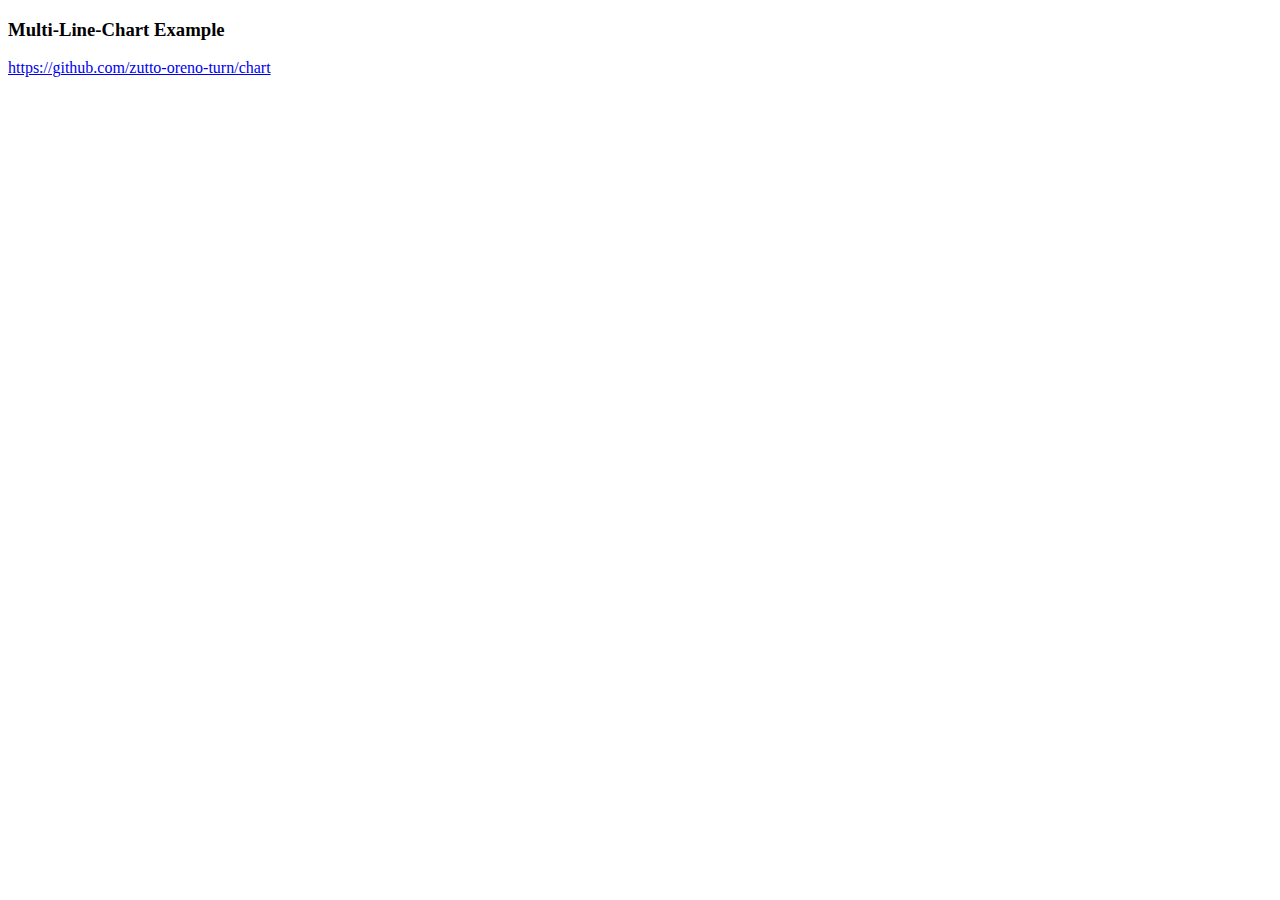
<file: index.html>
<!DOCTYPE html>
<html>

<head>
    <meta charset="utf-8">
    <script async src="https://pagead2.googlesyndication.com/pagead/js/adsbygoogle.js"></script>
    <script type="text/javascript" src="https://d3js.org/d3.v4.js"></script>
    <link rel="stylesheet" href="./css/style.css">
</head>

<body>
    <h3>Multi-Line-Chart Example</h3>
    <a href="https://github.com/zutto-oreno-turn/chart">https://github.com/zutto-oreno-turn/chart</a>
    <main></main>
    <div>
        <ins class="adsbygoogle" style="display:block" data-ad-client="ca-pub-3155583508878616"
            data-ad-slot="8532280963" data-ad-format="auto" data-full-width-responsive="true"></ins>
        <script>
            (adsbygoogle = window.adsbygoogle || []).push({});
        </script>
    </div>
    <span class="tip"></span>
    <script type="text/javascript" src="./js/chart.js"></script>
    <script>
        render('test.tsv');
    </script>
</body>

</html>
</file>
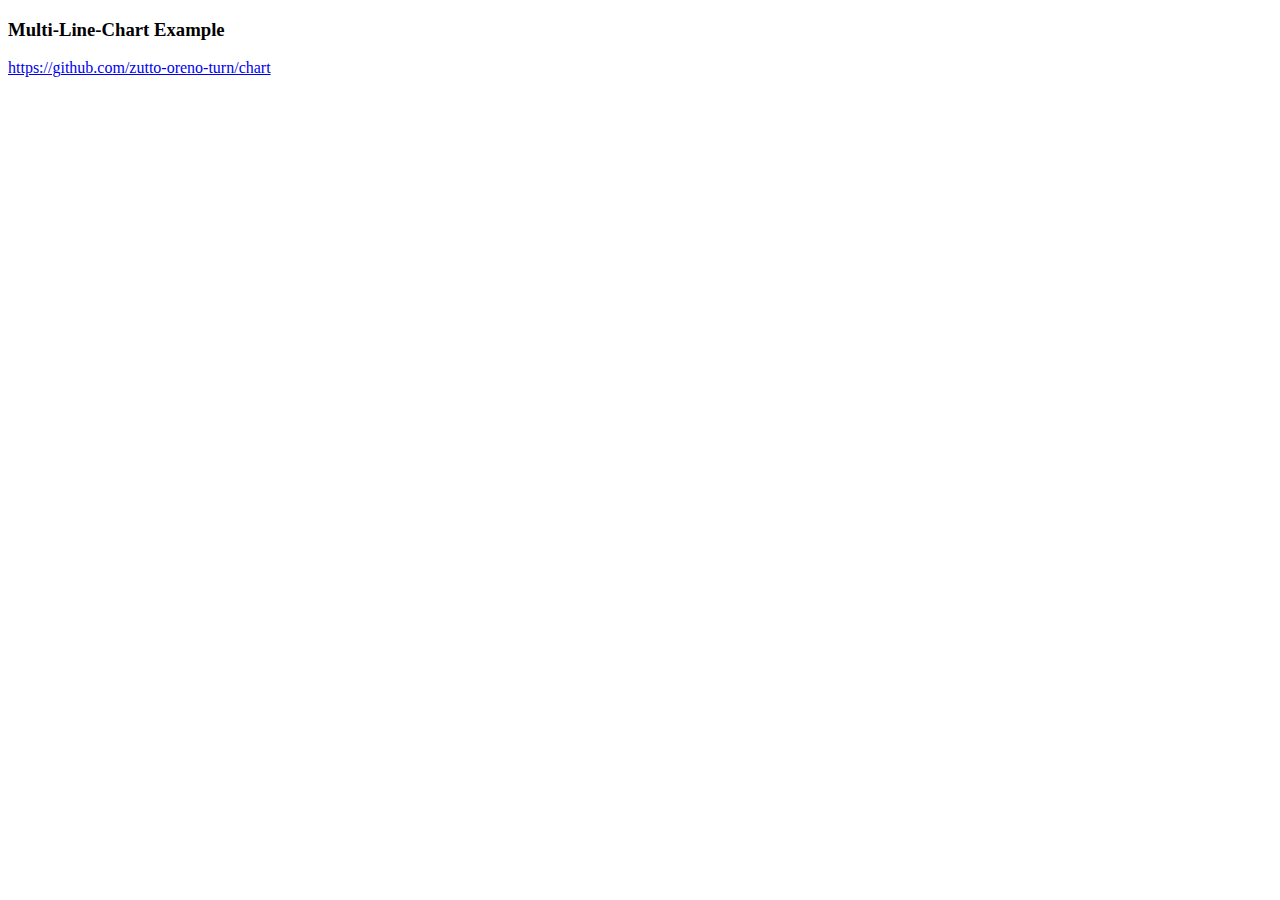
<file: chart.html>
<!DOCTYPE html>
<html>

<head>
    <meta charset="utf-8">
    <script async src="https://pagead2.googlesyndication.com/pagead/js/adsbygoogle.js"></script>
    <script type="text/javascript" src="https://d3js.org/d3.v4.js"></script>
    <link rel="stylesheet" href="./css/style.css">
</head>

<body>
    <h3>Multi-Line-Chart Example</h3>
    <a href="https://github.com/zutto-oreno-turn/chart">https://github.com/zutto-oreno-turn/chart</a>
    <main></main>
    <div>
        <ins class="adsbygoogle" style="display:block" data-ad-client="ca-pub-3155583508878616"
            data-ad-slot="8532280963" data-ad-format="auto" data-full-width-responsive="true"></ins>
        <script>
            (adsbygoogle = window.adsbygoogle || []).push({});
        </script>
    </div>
    <span class="tip"></span>
    <script type="text/javascript" src="./js/chart.js"></script>
    <script>
        render('test.tsv');
    </script>
</body>

</html>
</file>
<file: css/style.css>
.tip {
    position: absolute;
    display: none;
    width: 400px;
    background-color: #555555;
    color: #ffffff;
    text-align: center;
}
</file>
